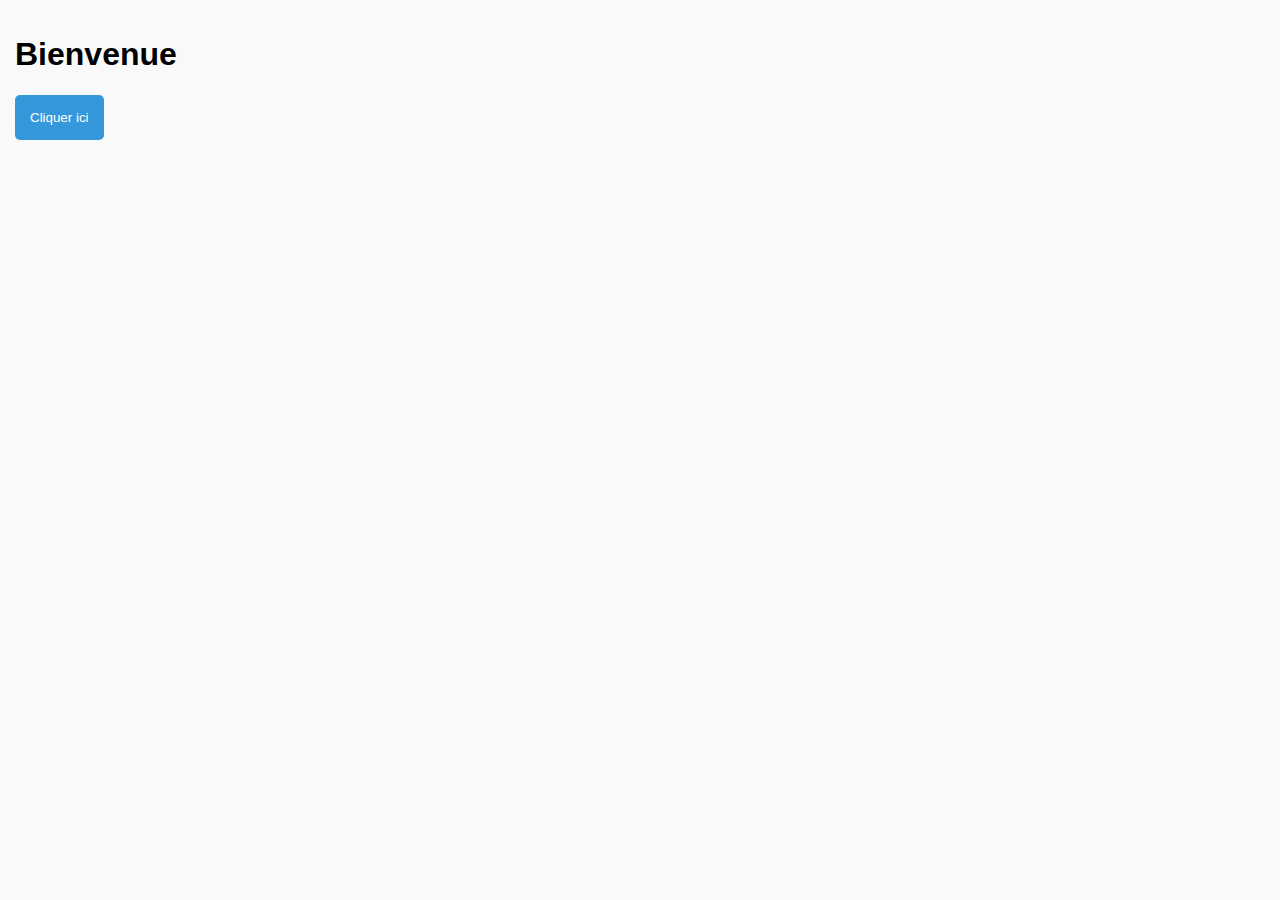
<file: CSS variables/index.html>
<!DOCTYPE html>
<html lang="en">
<head>
    <meta charset="UTF-8">
    <meta name="viewport" content="width=device-width, initial-scale=1.0">
    <title>CSS variables</title>
    <link rel="stylesheet" href="index.css">
</head>
<body>
  <div class="container">
      <h1>Bienvenue</h1>
      <button>Cliquer ici</button>
    </div>
</body>
</html>
</file>
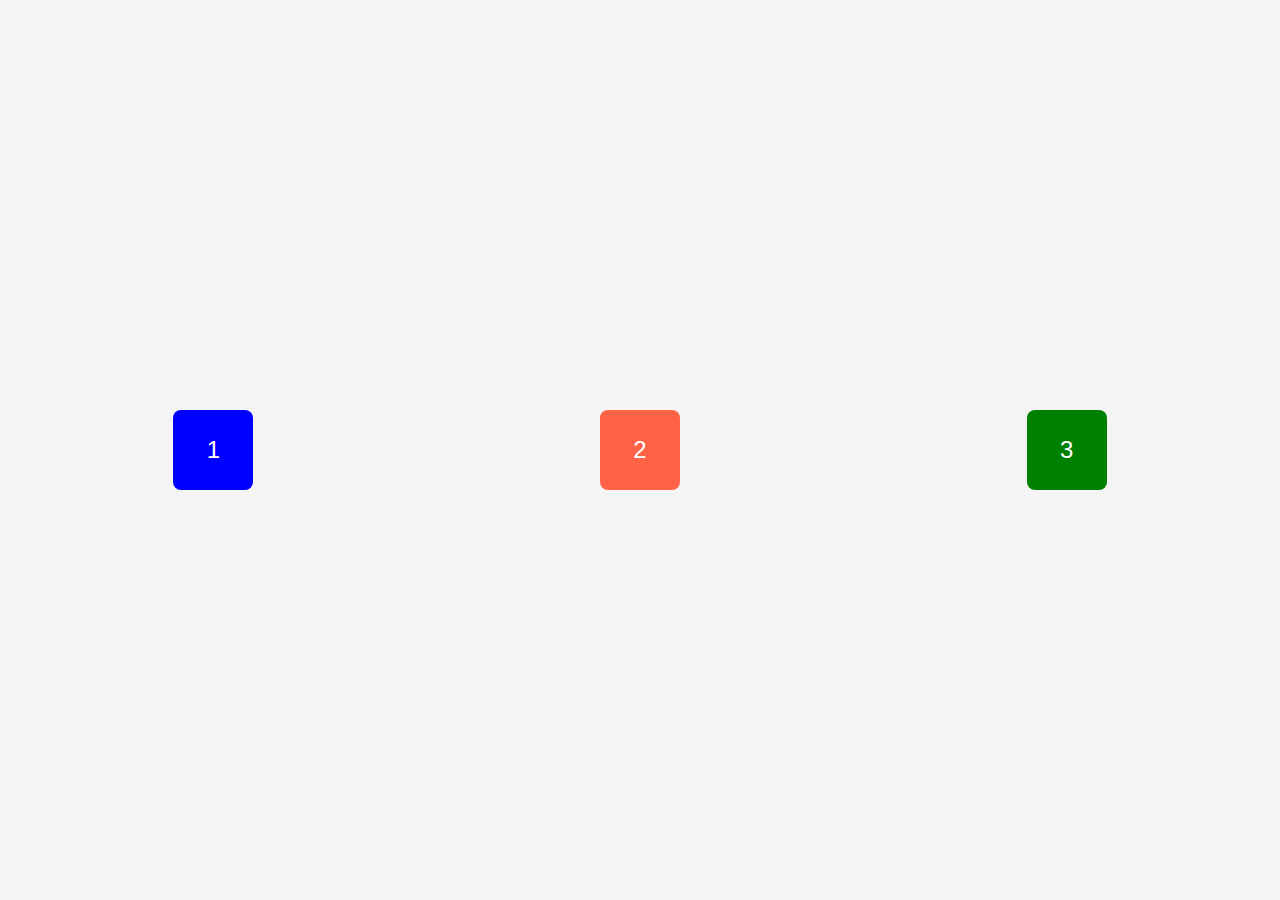
<file: Flexbox/index.html>
<!DOCTYPE html>
<html lang="en">
<head>
    <meta charset="UTF-8">
    <meta name="viewport" content="width=device-width, initial-scale=1.0">
    <title>css</title>
    <link rel="stylesheet" href="index.css">
</head>
<body>
     <div class="container">
      <div class="box" id="box1">1</div>
      <div class="box" id="box2">2</div>
      <div class="box" id="box3">3</div>
    </div>
</body>
</html>
</file>
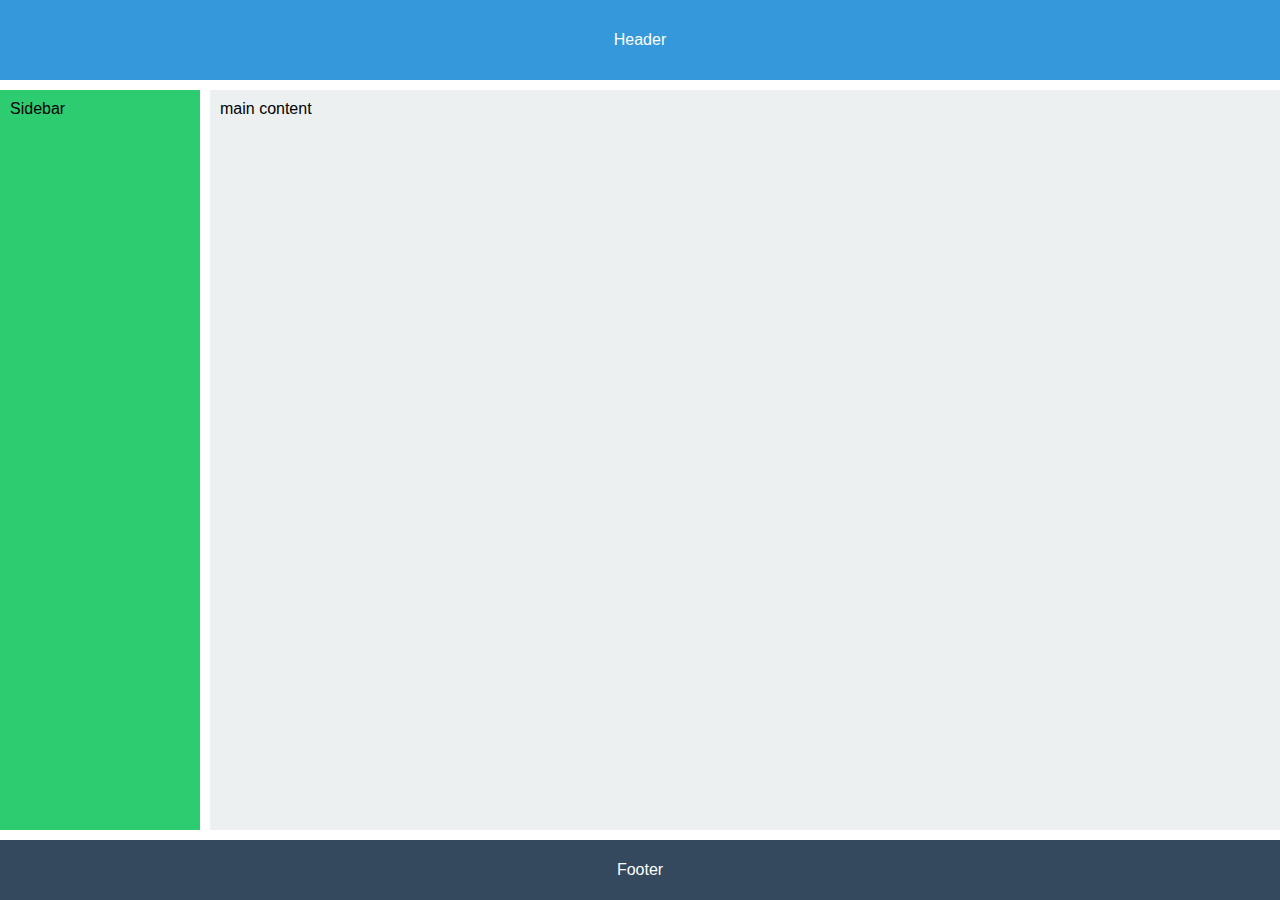
<file: Grid Layout/index.html>
<!DOCTYPE html>
<html lang="en">
<head>
    <meta charset="UTF-8">
    <meta name="viewport" content="width=device-width, initial-scale=1.0">
    <title>css</title>
    <link rel="stylesheet" href="index.css">
</head>
<body>
     <div class="container">
      <header class="header">Header</header>
      <aside class="sidebar">Sidebar</aside>
      <main class="content">main content</main>
      <footer class="footer">Footer</footer>
    </div>
</body>
</html>
</file>
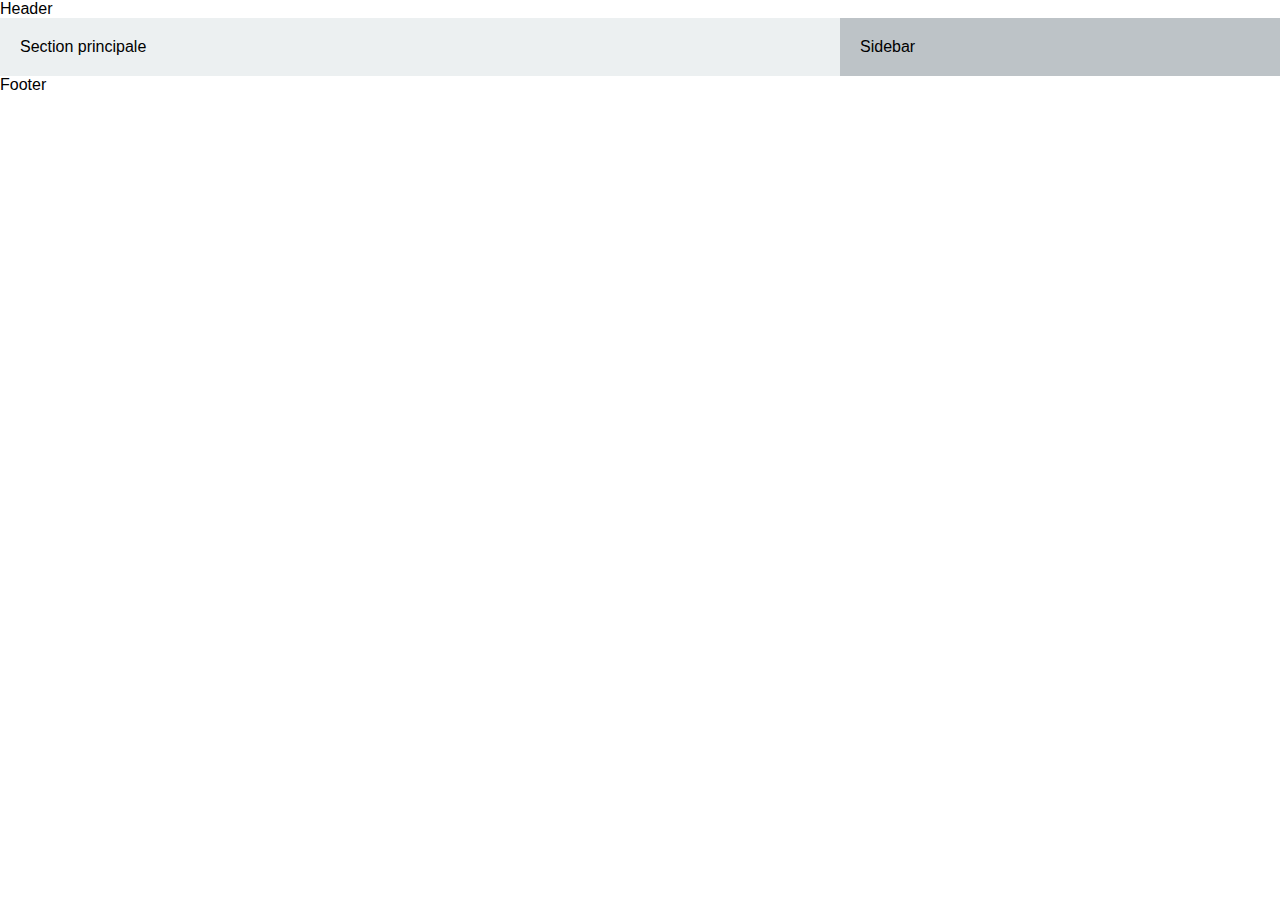
<file: Media queries/index.html>
<!DOCTYPE html>
<html lang="en">
<head>
    <meta charset="UTF-8">
    <meta name="viewport" content="width=device-width, initial-scale=1.0">
    <title>media</title>
    <link rel="stylesheet" href="index.css">
</head>
<body>
    <header>Header</header>
    <main>
      <section>Section principale</section>
      <aside>Sidebar</aside>
    </main>
    <footer>Footer</footer>
</body>
</html>
</file>
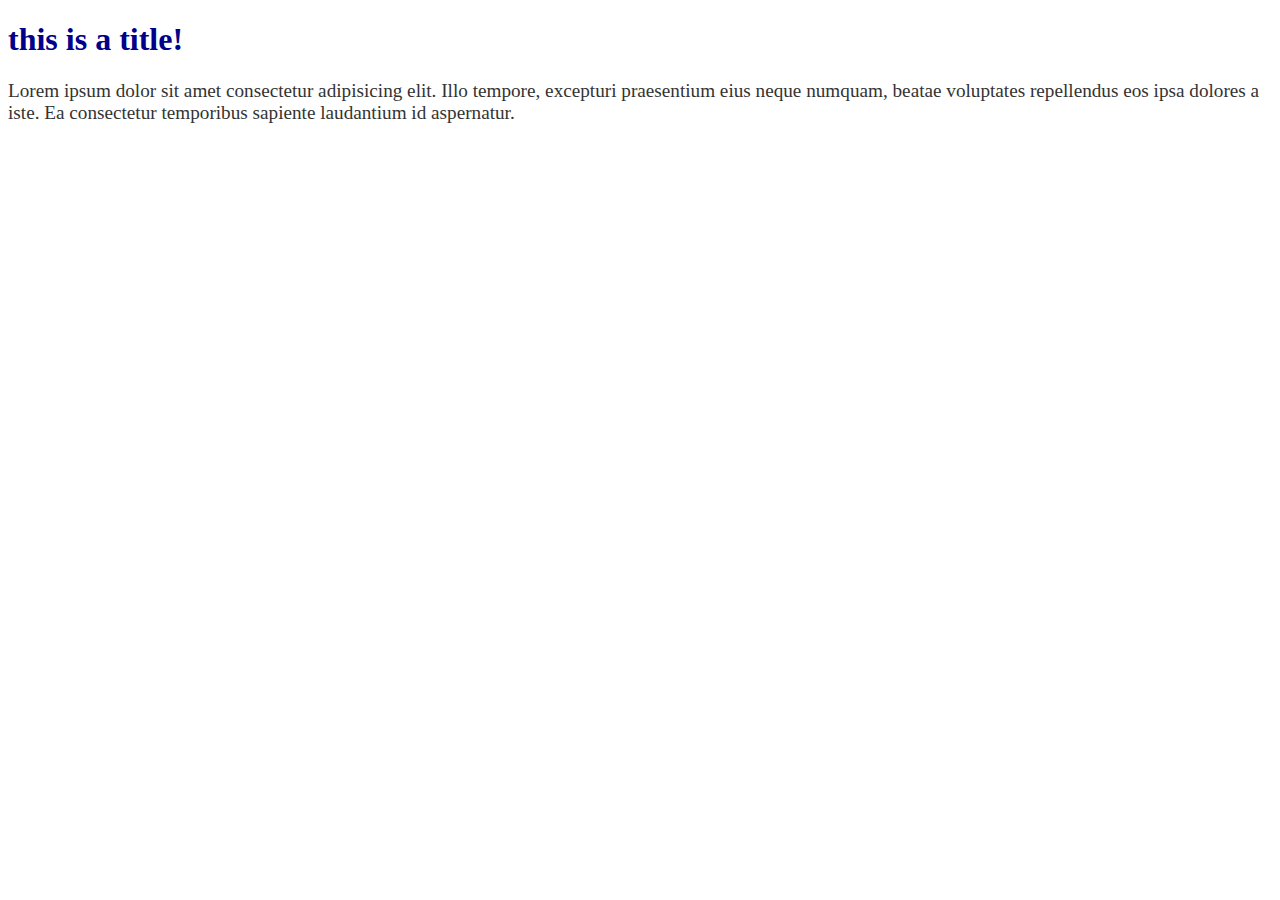
<file: Selectors, cascade, units/index.html>
<!DOCTYPE html>
<html lang="en">
<head>
    <meta charset="UTF-8">
    <meta name="viewport" content="width=device-width, initial-scale=1.0">
    <title>css</title>
    <link rel="stylesheet" href="index.css">
</head>
<body>
    <h1 class="title">this is a title!</h1>
    <p id="para">Lorem ipsum dolor sit amet consectetur adipisicing elit. Illo tempore, excepturi praesentium eius neque numquam, beatae voluptates repellendus eos ipsa dolores a iste. Ea consectetur temporibus sapiente laudantium id aspernatur.</p>
</body>
</html>
</file>
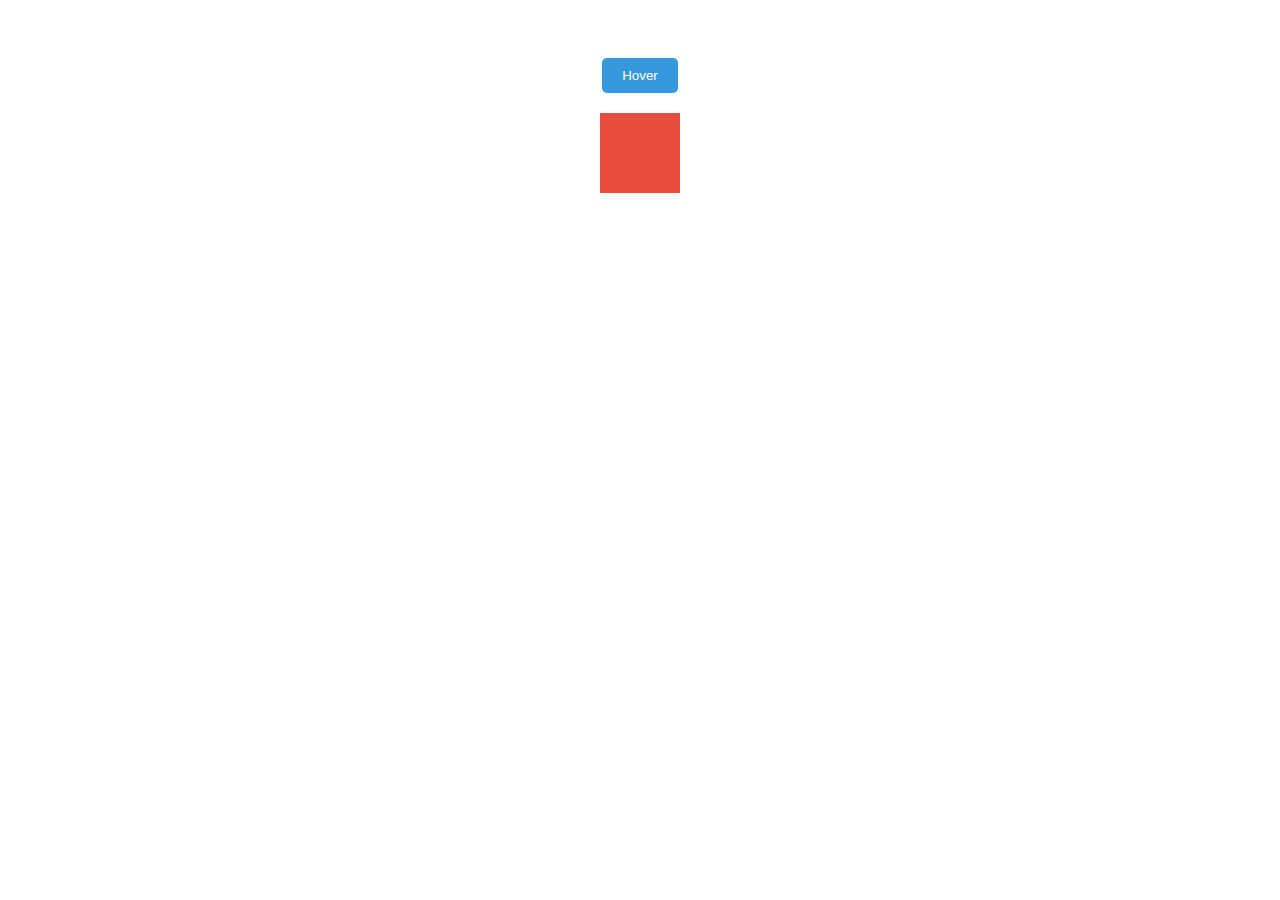
<file: Simple animations/index.html>
<!DOCTYPE html>
<html lang="en">
<head>
    <meta charset="UTF-8">
    <meta name="viewport" content="width=device-width, initial-scale=1.0">
    <title>animations</title>
    <link rel="stylesheet" href="index.css">
</head>
<body>
    <button>Hover</button>
    <div class="box"></div>
</body>
</html>
</file>
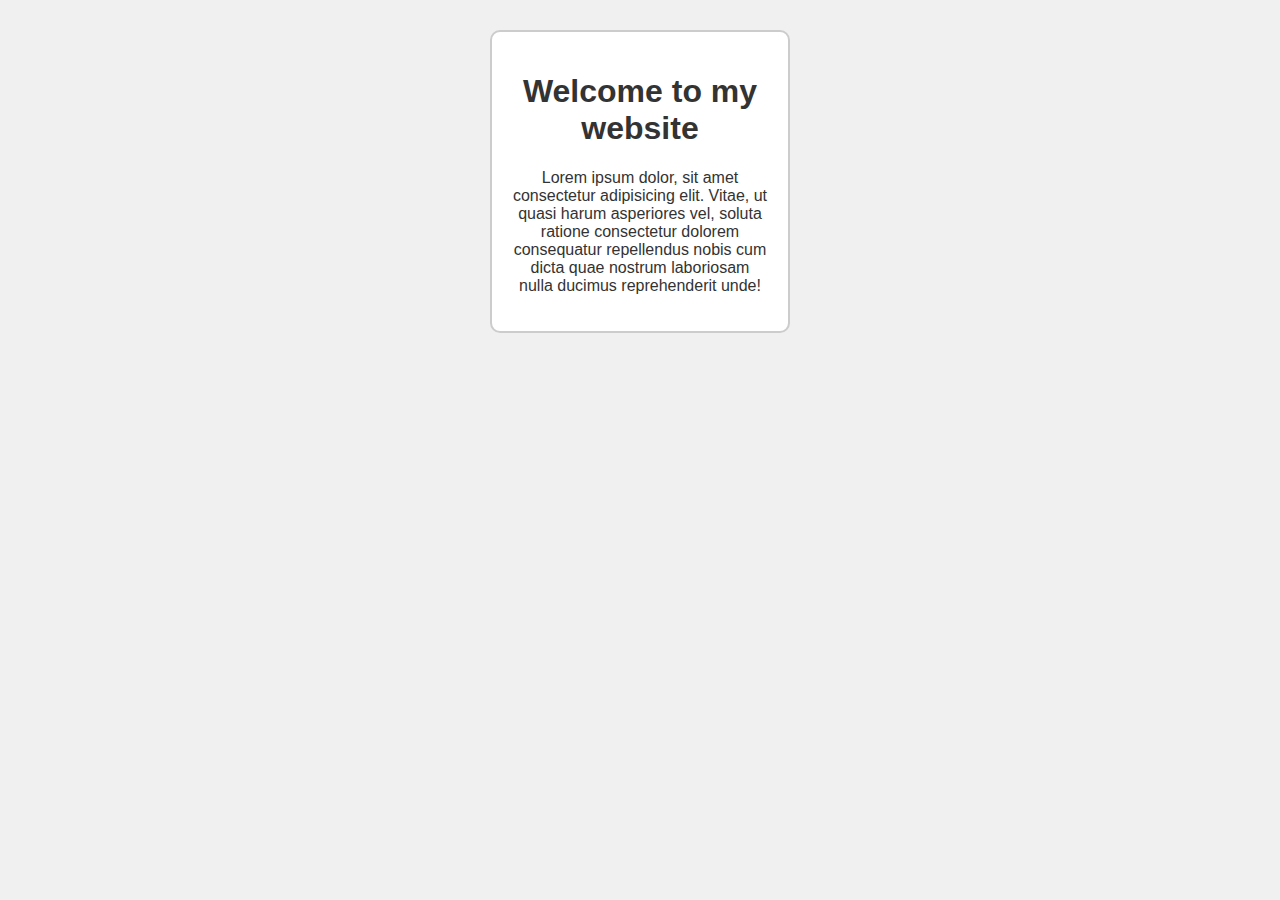
<file: Typography, colors, borders, box model/index.html>
<!DOCTYPE html>
<html lang="en">
<head>
    <meta charset="UTF-8">
    <meta name="viewport" content="width=device-width, initial-scale=1.0">
    <title>css2</title>
    <link rel="stylesheet" href="index.css">
</head>
<body>
    <div class="container">
        <h1>Welcome to my website</h1>
        <p>Lorem ipsum dolor, sit amet consectetur adipisicing elit. Vitae, ut quasi harum asperiores vel, soluta ratione consectetur dolorem consequatur repellendus nobis cum dicta quae nostrum laboriosam nulla ducimus reprehenderit unde!</p>
    </div>
</body>
</html>
</file>
<file: CSS variables/index.css>
:root {
  --main-color: #3498db;
  --text-color: white;
  --padding: 15px;
  --border-radius: 5px;
}

body {
  font-family: Arial, sans-serif;
  background-color: #f9f9f9;
  margin: 0;
  padding: var(--padding);
}

button {
  background-color: var(--main-color);
  color: var(--text-color);
  padding: var(--padding);
  border: none;
  border-radius: var(--border-radius);
  cursor: pointer;
}
</file>
<file: Flexbox/index.css>
body {
  font-family: Arial, sans-serif;
  margin: 0;
  padding: 0;
}

.container {
  display: flex;
  justify-content: space-around;
  align-items: center;
  height: 100vh;
  background-color: #f4f4f4;
}

.box {
  width: 80px;
  height: 80px;
  color: white;
  display: flex;
  align-items: center;
  justify-content: center;
  border-radius: 8px;
  font-size: 1.5rem;
}
#box1 {
    background-color: blue;
}
#box2 {
    background-color: tomato;
}
#box3 {
    background: green;
}
</file>
<file: Grid Layout/index.css>
body {
  margin: 0;
  font-family: Arial, sans-serif;
}

.container {
  display: grid;
  grid-template-columns: 200px 1fr; /* 2 colonnes : sidebar + contenu */
  grid-template-rows: 80px 1fr 60px; /* header + contenu + footer */
  gap: 10px;
  height: 100vh;
}

.header {
  grid-column: 1 / 3; /* Occupe les 2 colonnes */
  background: #3498db;
  color: white;
  text-align: center;
  line-height: 80px;
}

.sidebar {
  background: #2ecc71;
  padding: 10px;
}

.content {
  background: #ecf0f1;
  padding: 10px;
}

.footer {
  grid-column: 1 / 3;
  background: #34495e;
  color: white;
  text-align: center;
  line-height: 60px;
}
</file>
<file: Media queries/index.css>
body {
  font-family: Arial, sans-serif;
  margin: 0;
}

main {
  display: flex;
}

section {
  flex: 2;
  background: #ecf0f1;
  padding: 20px;
}

aside {
  flex: 1;
  background: #bdc3c7;
  padding: 20px;
}

@media (max-width: 768px) {
  main {
    flex-direction: column;
  }

  section, aside {
    flex: none;
    width: 100%;
  }
}
</file>
<file: Selectors, cascade, units/index.css>
.title {
    color: darkblue;
    font-size: 2rem;
}
#para {
    color: #333;
    font-size: 1.2em;
}
</file>
<file: Simple animations/index.css>
body {
  font-family: Arial, sans-serif;
  display: flex;
  flex-direction: column;
  align-items: center;
  gap: 20px;
  padding: 50px;
}

button {
  padding: 10px 20px;
  background-color: #3498db;
  color: white;
  border: none;
  border-radius: 5px;
  transition: background-color 0.4s ease;
  cursor: pointer;
}

button:hover {
  background-color: #2ecc71;
}

/* Animation */
.box {
  width: 80px;
  height: 80px;
  background-color: #e74c3c;
  animation: rotation 3s linear infinite;
}

@keyframes rotation {
  from { transform: rotate(0deg); }
  to { transform: rotate(360deg); }
}
</file>
<file: Typography, colors, borders, box model/index.css>
body {
  font-family: Arial, sans-serif;
  background-color: #f0f0f0;
}

.container {
  background-color: white;
  color: #333;
  width: 300px;
  padding: 20px;
  margin: 30px auto;
  border: 2px solid #ccc;
  border-radius: 10px;
  box-sizing: border-box;
  text-align: center;
}
</file>
